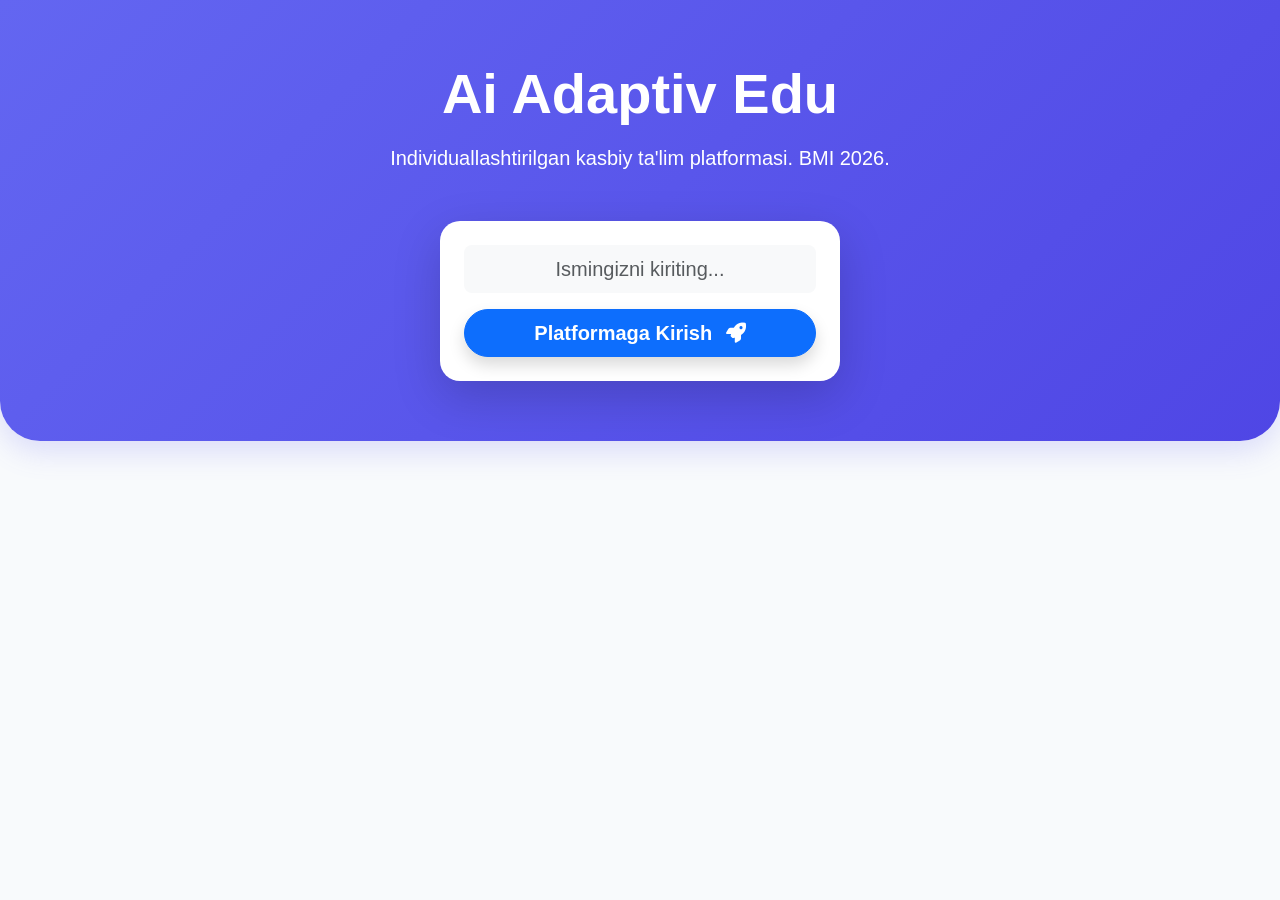
<file: templates/index.html>
<!DOCTYPE html>
<html lang="uz">
<head>
    <meta charset="UTF-8">
    <meta name="viewport" content="width=device-width, initial-scale=1.0">
    <title>AI-EDU | Individuallashtirilgan Ta'lim</title>
    <link href="https://cdn.jsdelivr.net/npm/bootstrap@5.3.0/dist/css/bootstrap.min.css" rel="stylesheet">
    <link rel="stylesheet" href="https://cdnjs.cloudflare.com/ajax/libs/animate.css/4.1.1/animate.min.css"/>
    <link rel="stylesheet" href="https://cdnjs.cloudflare.com/ajax/libs/font-awesome/6.4.0/css/all.min.css">
    
    <style>
        :root { --primary: #6366f1; --secondary: #4f46e5; --bg: #f8fafc; }
        body { background-color: var(--bg); font-family: 'Inter', sans-serif; color: #1e293b; overflow-x: hidden; }
        
        /* Hero Section */
        .hero-section { 
            background: linear-gradient(135deg, var(--primary) 0%, var(--secondary) 100%); 
            color: white; padding: 60px 0; border-radius: 0 0 40px 40px; 
            box-shadow: 0 10px 30px rgba(99, 102, 241, 0.2);
        }

        /* Subject Cards */
        .card-custom { border: none; border-radius: 20px; box-shadow: 0 4px 20px rgba(0,0,0,0.05); transition: 0.3s; background: white; }
        .subject-card { cursor: pointer; height: 100%; border-radius: 20px; border: 2px solid transparent; }
        .subject-card:hover { transform: translateY(-10px); border-color: var(--primary); box-shadow: 0 15px 30px rgba(0,0,0,0.1); }
        .icon-box { font-size: 2.5rem; margin-bottom: 15px; color: var(--primary); background: #f5f3ff; width: 80px; height: 80px; display: flex; align-items: center; justify-content: center; border-radius: 20px; margin: 0 auto 15px auto; }

        /* Reels & Videos */
        .reels-wrapper { display: flex; overflow-x: auto; gap: 15px; padding: 10px 0; scrollbar-width: none; }
        .reels-wrapper::-webkit-scrollbar { display: none; }
        .reel-item { min-width: 200px; height: 350px; background: #000; border-radius: 15px; overflow: hidden; flex-shrink: 0; position: relative; }
        .video-card { border-radius: 15px; overflow: hidden; background: #000; position: relative; margin-bottom: 15px; }
        .video-card iframe { width: 100%; aspect-ratio: 16/9; }

        /* Quiz Styles */
        .option-label { display: block; padding: 15px; border: 2px solid #e2e8f0; border-radius: 12px; cursor: pointer; transition: 0.2s; margin-bottom: 12px; font-weight: 500; }
        .option-label:hover { background-color: #f5f3ff; border-color: var(--primary); }
        input[type="radio"]:checked + .option-label { background-color: var(--primary); color: white; border-color: var(--primary); box-shadow: 0 4px 15px rgba(99, 102, 241, 0.3); }
        input[type="radio"] { display: none; }
        
        .nav-pills .nav-link.active { background-color: var(--primary); }
        .nav-link { color: var(--primary); font-weight: 600; }
    </style>
</head>
<body>

    <div id="landing-page" class="hero-section text-center">
        <div class="container animate__animated animate__fadeIn">
            <h1 class="display-4 fw-bold mb-3">Ai Adaptiv Edu</h1>
            <p class="lead mb-5">Individuallashtirilgan kasbiy ta'lim platformasi. BMI 2026.</p>
            <div class="mt-4 mx-auto" style="max-width: 400px;">
                <div class="card-custom p-4 shadow-lg">
                    <input type="text" id="student-name" class="form-control form-control-lg mb-3 text-center border-0 bg-light" placeholder="Ismingizni kiriting...">
                    <button class="btn btn-primary btn-lg w-100 fw-bold rounded-pill shadow" onclick="showCatalog()">Platformaga Kirish <i class="fas fa-rocket ms-2"></i></button>
                </div>
            </div>
        </div>
    </div>

    <div id="catalog-section" class="container my-5" style="display: none;">
        <div class="d-flex justify-content-between align-items-center mb-5 animate__animated animate__fadeIn">
            <h2 class="fw-bold text-dark m-0"><i class="fas fa-shapes me-2 text-primary"></i>Fanlar Katalogi</h2>
            <div class="text-muted fw-medium" id="welcome-text"></div>
        </div>
        <div class="row g-4" id="subjects-list"></div>
    </div>

    <div id="subject-view" class="container my-5" style="display: none;">
        <button class="btn btn-light mb-4 rounded-pill" onclick="backToCatalog()"><i class="fas fa-arrow-left me-2"></i>Katalogga qaytish</button>
        <h2 id="view-subject-title" class="fw-bold mb-4 text-primary">Fan nomi</h2>

        <ul class="nav nav-pills mb-4 bg-white p-2 rounded-pill shadow-sm d-inline-flex" id="pills-tab">
            <li class="nav-item"><button class="nav-link active rounded-pill px-4" data-bs-toggle="pill" data-bs-target="#tab-reels"><i class="fas fa-bolt me-2"></i>Relislar</button></li>
            <li class="nav-item"><button class="nav-link rounded-pill px-4" data-bs-toggle="pill" data-bs-target="#tab-lessons"><i class="fas fa-play me-2"></i>Video Darslar</button></li>
            <li class="nav-item"><button class="nav-link rounded-pill px-4" data-bs-toggle="pill" data-bs-target="#tab-quiz"><i class="fas fa-vial me-2"></i>Adaptiv Test</button></li>
        </ul>

        <div class="tab-content">
            <div class="tab-pane fade show active" id="tab-reels">
                <div class="reels-wrapper" id="reels-list"></div>
            </div>
            <div class="tab-pane fade" id="tab-lessons">
                <div class="row g-4" id="lessons-list"></div>
            </div>
            <div class="tab-pane fade" id="tab-quiz">
                <div class="card-custom p-5 text-center shadow-sm">
                    <i class="fas fa-user-graduate fa-4x text-primary mb-4"></i>
                    <h4>Bilimingizni AI orqali tekshiring</h4>
                    <p class="text-muted mb-4">Ushbu test javoblaringizga qarab qiyinlashib yoki osonlashib boradi.</p>
                    <button class="btn btn-primary btn-lg px-5 rounded-pill fw-bold" onclick="startQuiz()">Testni Boshlash</button>
                </div>
            </div>
        </div>
    </div>

    <div class="container my-5" id="quiz-container" style="display: none;">
        <div class="row justify-content-center">
            <div class="col-md-8">
                <div class="card-custom p-4 p-md-5 animate__animated animate__fadeInUp">
                    <div class="d-flex justify-content-between align-items-center mb-3">
                        <h4 id="quiz-header" class="text-primary fw-bold m-0">Informatika</h4>
                        <span class="badge bg-primary rounded-pill px-3 py-2" id="step-display">Savol: 1/10</span>
                    </div>
                    <div id="difficulty-box" class="mb-3"></div>
                    <div class="progress mb-4" style="height: 10px; border-radius: 10px;">
                        <div id="progress-bar" class="progress-bar bg-success" style="width: 10%"></div>
                    </div>
                    <div id="question-box"></div>
                    <div class="mt-4 text-end">
                        <button class="btn btn-primary btn-lg px-5 rounded-pill fw-bold" onclick="submitAnswer()">Keyingisi <i class="fas fa-chevron-right ms-2"></i></button>
                    </div>
                </div>
            </div>
        </div>
    </div>

    <div id="result-page" class="container my-5" style="display: none;">
        <div class="row justify-content-center text-center">
            <div class="col-md-7">
                <div class="card-custom p-5 animate__animated animate__zoomIn">
                    <div class="mb-4 text-success"><i class="fas fa-award fa-5x"></i></div>
                    <h2 class="fw-bold mb-2">Test Yakunlandi!</h2>
                    <div class="display-1 fw-bold text-primary my-4" id="final-percent">0%</div>
                    <div id="time-display" class="mb-3 badge bg-light text-dark border p-2"></div>
                    <p class="lead text-dark px-3" id="ai-feedback"></p>
                    <button class="btn btn-primary btn-lg px-5 rounded-pill mt-4" onclick="location.reload()">Bosh Sahifaga Qaytish</button>
                </div>
            </div>
        </div>
    </div>

    <script src="https://cdn.jsdelivr.net/npm/bootstrap@5.3.0/dist/js/bootstrap.bundle.min.js"></script>
    <script>
        let userName = "", currentSubject = "", quizData = null;

        function showCatalog() {
            userName = document.getElementById("student-name").value;
            if(!userName) return alert("Ismingizni kiriting!");
            document.getElementById("welcome-text").innerText = "Xush kelibsiz, " + userName;
            document.getElementById("landing-page").classList.add('animate__animated', 'animate__fadeOutUp');
            setTimeout(() => {
                document.getElementById("landing-page").style.display = "none";
                document.getElementById("catalog-section").style.display = "block";
                loadSubjects();
            }, 500);
        }

        function loadSubjects() {
            fetch('/api/subjects').then(res => res.json()).then(subjects => {
                const list = document.getElementById('subjects-list');
                const icons = {"Matematika":"fa-calculator", "Fizika":"fa-atom", "Informatika":"fa-laptop-code", "Biologiya":"fa-dna", "Kimyo":"fa-vial", "Ingliz tili":"fa-language", "Geografiya":"fa-globe-americas"};
                list.innerHTML = subjects.map((s, idx) => `
                    <div class="col-md-4 animate__animated animate__fadeInUp" style="animation-delay: ${idx * 0.1}s">
                        <div class="card card-custom subject-card p-4 text-center" onclick="openSubject('${s}')">
                            <div class="icon-box shadow-sm"><i class="fas ${icons[s] || 'fa-book'}"></i></div>
                            <h5 class="fw-bold mb-2">${s}</h5>
                            <p class="small text-muted mb-0">Reels, Video va Testlar</p>
                        </div>
                    </div>
                `).join('');
            });
        }

        function openSubject(s) {
            currentSubject = s;
            document.getElementById('view-subject-title').innerText = s;
            document.getElementById('catalog-section').style.display = 'none';
            document.getElementById('subject-view').style.display = 'block';
            
            // Relislarni yuklash
            loadContent(s, 'reels', 'reels-list');
            // Video darslarni yuklash
            loadContent(s, 'lesson', 'lessons-list');
        }

        function loadContent(subject, type, containerId) {
            fetch(`/api/get_content/${subject}/${type}`).then(res => res.json()).then(data => {
                const container = document.getElementById(containerId);
                if(data.length === 0) {
                    container.innerHTML = `<div class="p-4 text-center text-muted">Hozircha ${type === 'reels' ? 'relislar' : 'videolar'} yo'q.</div>`;
                    return;
                }
                container.innerHTML = data.map(v => `
                    <div class="${type === 'reels' ? 'reel-item shadow' : 'col-md-6'}">
                        <div class="video-card shadow-sm">
                            <iframe src="https://www.youtube.com/embed/${v.url}" allowfullscreen></iframe>
                        </div>
                        <div class="text-center fw-bold small mt-2">${v.title}</div>
                    </div>
                `).join('');
            });
        }

        function startQuiz() {
            fetch(`/start?name=${userName}&subject=${currentSubject}`)
            .then(res => res.json()).then(data => {
                if(data.error) return alert(data.error);
                quizData = data;
                document.getElementById("subject-view").style.display = "none";
                document.getElementById("quiz-container").style.display = "block";
                displayQuestion();
            });
        }

        function displayQuestion() {
            const q = quizData.question;
            document.getElementById("quiz-header").innerText = `${quizData.subject} Testi`;
            document.getElementById("step-display").innerText = `Savol: ${quizData.step}/10`;
            document.getElementById("progress-bar").style.width = (quizData.step * 10) + "%";
            
            const diffClass = q.difficulty_num === 3 ? 'bg-danger' : (q.difficulty_num === 2 ? 'bg-warning text-dark' : 'bg-success');
            document.getElementById("difficulty-box").innerHTML = `<span class="badge ${diffClass} rounded-pill px-3">Daraja: ${q.difficulty_name}</span>`;

            document.getElementById("question-box").innerHTML = `
                <h3 class="mb-4 text-dark fw-bold">${q.question}</h3>
                <div class="options-list">
                    ${q.options.map(opt => `
                        <input type="radio" name="ans" id="opt-${opt}" value="${opt}">
                        <label class="option-label" for="opt-${opt}">${opt}</label>
                    `).join('')}
                </div>`;
        }

        function submitAnswer() {
            const selected = document.querySelector('input[name="ans"]:checked');
            if(!selected) return alert("Iltimos, javobni tanlang!");

            fetch('/check', {
                method: 'POST',
                headers: {'Content-Type': 'application/json'},
                body: JSON.stringify({
                    name: userName, question_id: quizData.question.id,
                    answer: selected.value, current_difficulty: quizData.current_difficulty,
                    score: quizData.score, step: quizData.step,
                    subject: quizData.subject, start_time: quizData.start_time
                })
            }).then(res => res.json()).then(data => {
                if(data.finished) {
                    document.getElementById("quiz-container").style.display = "none";
                    document.getElementById("result-page").style.display = "block";
                    document.getElementById("final-percent").innerText = data.percent + "%";
                    document.getElementById("time-display").innerText = `Vaqt: ${data.time} daqiqa`;
                    document.getElementById("ai-feedback").innerText = data.summary;
                } else {
                    quizData.question = data.question;
                    quizData.current_difficulty = data.next_difficulty;
                    quizData.score = data.score;
                    quizData.step = data.step;
                    displayQuestion();
                }
            });
        }

        function backToCatalog() {
            document.getElementById('subject-view').style.display = 'none';
            document.getElementById('catalog-section').style.display = 'block';
        }

        function backToHome() { location.reload(); }
    </script>
</body>
</html>
</file>
